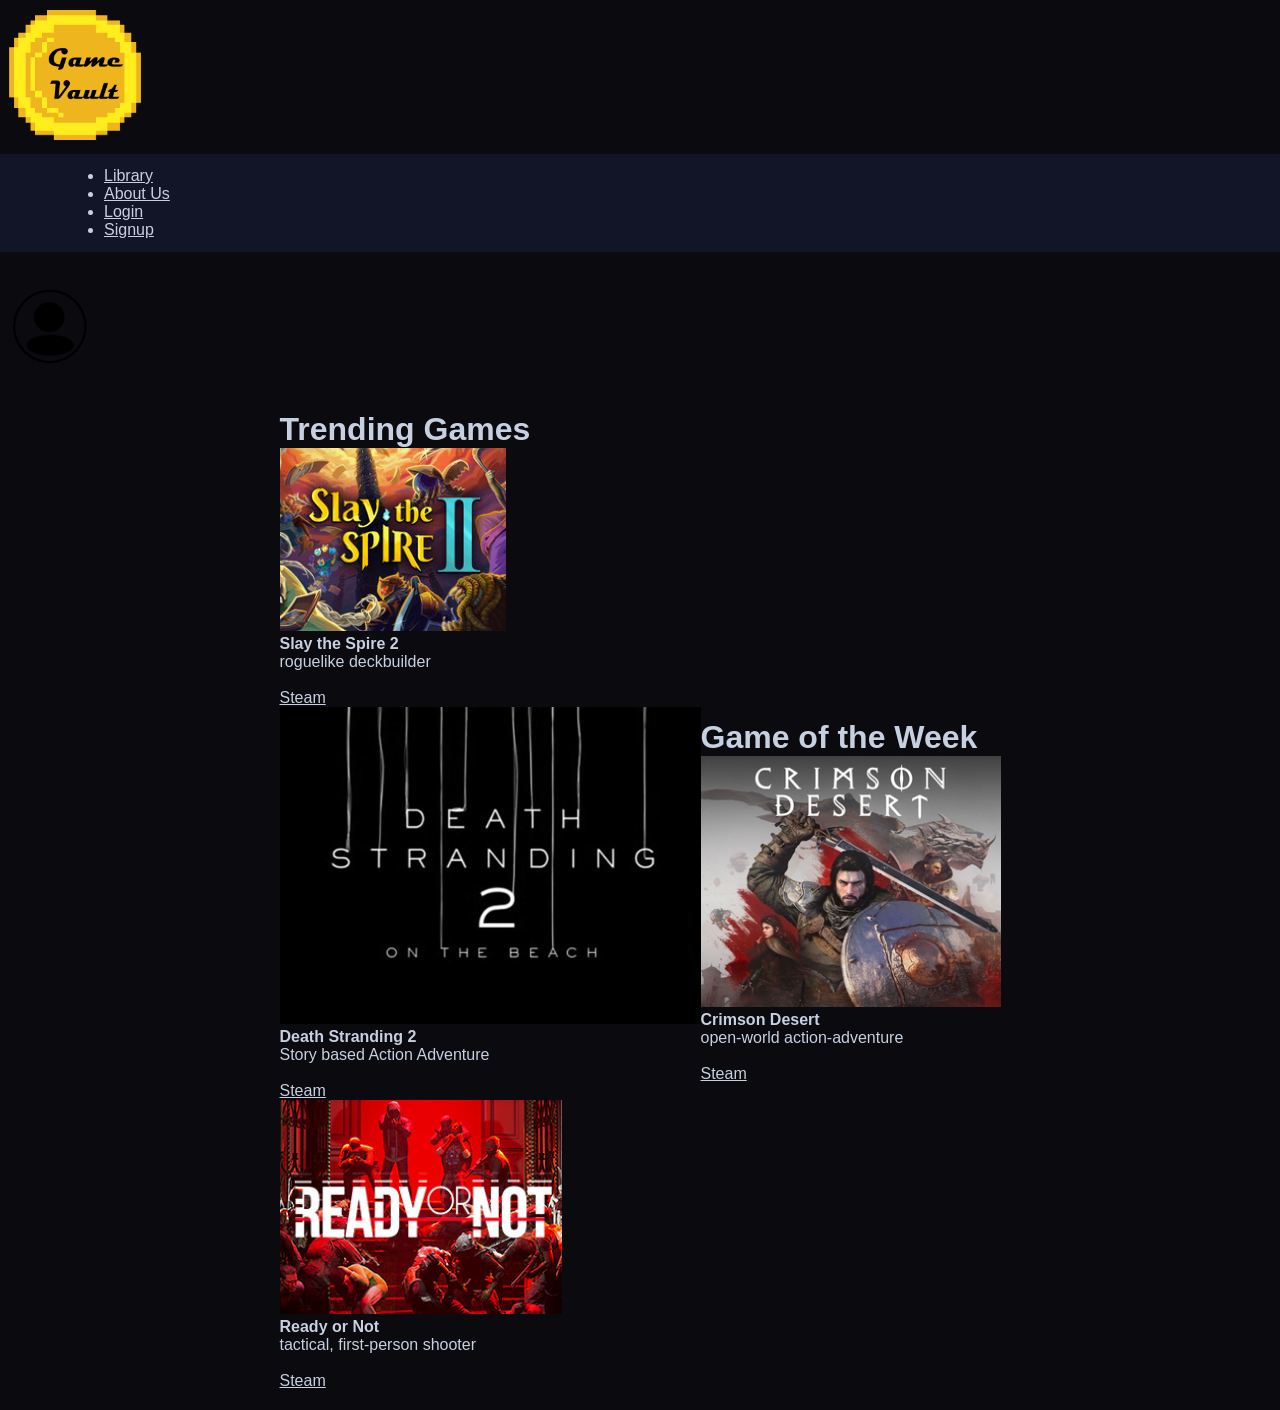
<file: index.html>
<!DOCTYPE html>
<html lang="en">
<head>
    <meta charset="UTF-8">
    <meta name="viewport" content="width=device-width, initial-scale=1.0">
    <title>Document</title>
    <link rel="preconnect" href="https://fonts.googleapis.com">
    <link rel="preconnect" href="https://fonts.gstatic.com" crossorigin>
    <link href="https://fonts.googleapis.com/css2?family=Bitcount+Prop+Double:wght@100..900&family=Press+Start+2P&display=swap" rel="stylesheet">
    <link rel="stylesheet" href="style.css">
</head>
<body>
    <div class="header">
        <div class="headerLogo">
            <a href="index.html">
                <img src="images/labLogo.png" alt="dev" width="150" height="150">
            </a>
        </div>
        <div class="headerNav">
            <nav class="navBar">
                <ul>
                    <li><a href="content.html">Library</a></li>
                    <li><a href="about.html">About Us</a></li>
                    <li><a href="login.html">Login</a></li>
                    <li><a href="signup.html">Signup</a></li>
                </ul>
            </nav>
        </div>
        <div class="usrIcon">
            <a href="account.html"><img src="images/icon.png" alt="dev" width="100px" height="100px"></a>
        </div>
    </div>
    <div class="homePage">
        <div class="popularTitles">
            <h1 class="bodyTitle">Trending Games</h1>
            <div class="titleList">
                <div class="title">
                    <img class="titleImg" src="images/stsPopGame.png" alt="dev" >
                    <p class="titleDesc"><b>Slay the Spire 2</b><br>roguelike deckbuilder</p><br>
                    <a href="https://store.steampowered.com/app/2868840/Slay_the_Spire_2/">Steam</a>
                </div>
                <div class="title">
                    <img class="titleImg" src="images/ds2PopGame.png" alt="dev">
                    <p class="titleDesc"><b>Death Stranding 2</b><br>Story based Action Adventure</p><br>
                    <a href="https://store.steampowered.com/app/3280350/DEATH_STRANDING_2_ON_THE_BEACH/">Steam</a>

                </div>
                <div class="title">
                    <img class="titleImg" src="images/rorPopGame.png" alt="dev">
                    <p class="titleDesc"><b>Ready or Not</b> <br>tactical, first-person shooter</p><br>
                    <a href="https://store.steampowered.com/app/1144200/Ready_or_Not/">Steam</a>
                </div>
            </div>
        </div>
        <div class="featuredGame">
            <h1 class="bodyTitle">Game of the Week</h1>
                <div class="title">
                    <img class="titleImg" src="images/cdPopGame.png" alt="dev">
                    <p class="titleDesc"><b>Crimson Desert</b><br>open-world action-adventure</p><br>
                    <a href="https://store.steampowered.com/app/3321460/Crimson_Desert/">Steam</a>
                </div>
        </div>
    </div>
    
</body>
</html>
</file>
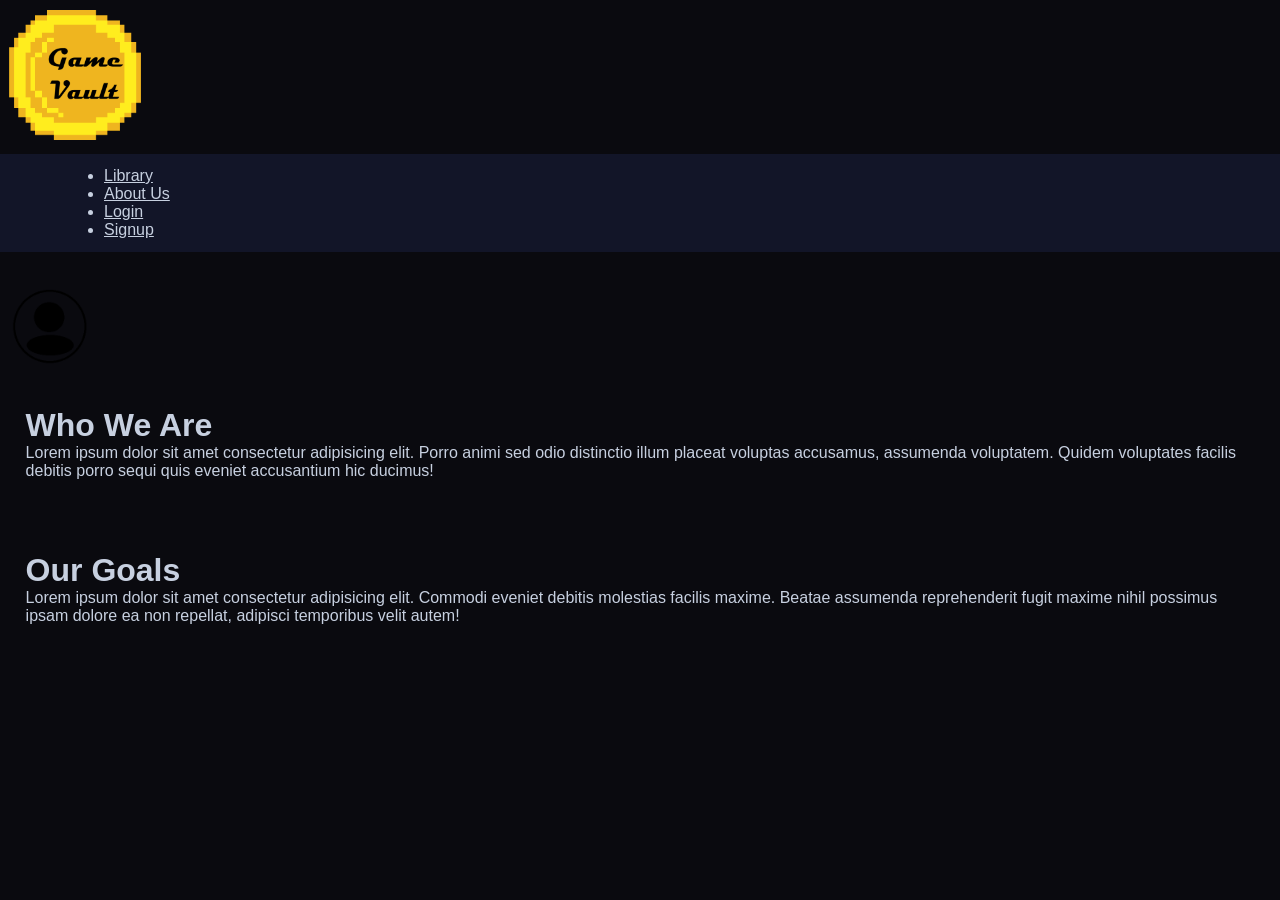
<file: about.html>
<!DOCTYPE html>
<html lang="en">
<head>
    <meta charset="UTF-8">
    <meta name="viewport" content="width=device-width, initial-scale=1.0">
    <title>Document</title>
    <link rel="preconnect" href="https://fonts.googleapis.com">
    <link rel="preconnect" href="https://fonts.gstatic.com" crossorigin>
    <link href="https://fonts.googleapis.com/css2?family=Bitcount+Prop+Double:wght@100..900&family=Press+Start+2P&display=swap" rel="stylesheet">
    <link rel="stylesheet" href="style.css">
</head>
<body>
    <div class="header">
        <div class="headerLogo">
            <a href="index.html">
                <img src="images/labLogo.png" alt="dev" width="150" height="150">
            </a>
        </div>
        <div class="headerNav">
            <nav class="navBar">
                <ul>
                    <li><a href="content.html">Library</a></li>
                    <li><a href="about.html">About Us</a></li>
                    <li><a href="login.html">Login</a></li>
                    <li><a href="signup.html">Signup</a></li>
                </ul>
            </nav>
        </div>
        <div class="usrIcon">
            <a href="account.html"><img src="images/icon.png" alt="dev" width="100px" height="100px"></a>
        </div>
    </div>
    <div class="aboutDes">
        <h1 class="bodyTitle">Who We Are</h1>
        <p>Lorem ipsum dolor sit amet consectetur adipisicing elit. Porro animi sed odio distinctio illum placeat voluptas accusamus, assumenda voluptatem. Quidem voluptates facilis debitis porro sequi quis eveniet accusantium hic ducimus!</p><br><br><br><br>
        <h1 class="bodyTitle">Our Goals</h1>
        <p>Lorem ipsum dolor sit amet consectetur adipisicing elit. Commodi eveniet debitis molestias facilis maxime. Beatae assumenda reprehenderit fugit maxime nihil possimus ipsam dolore ea non repellat, adipisci temporibus velit autem!</p>
    </div>
</body>
</html>
</file>
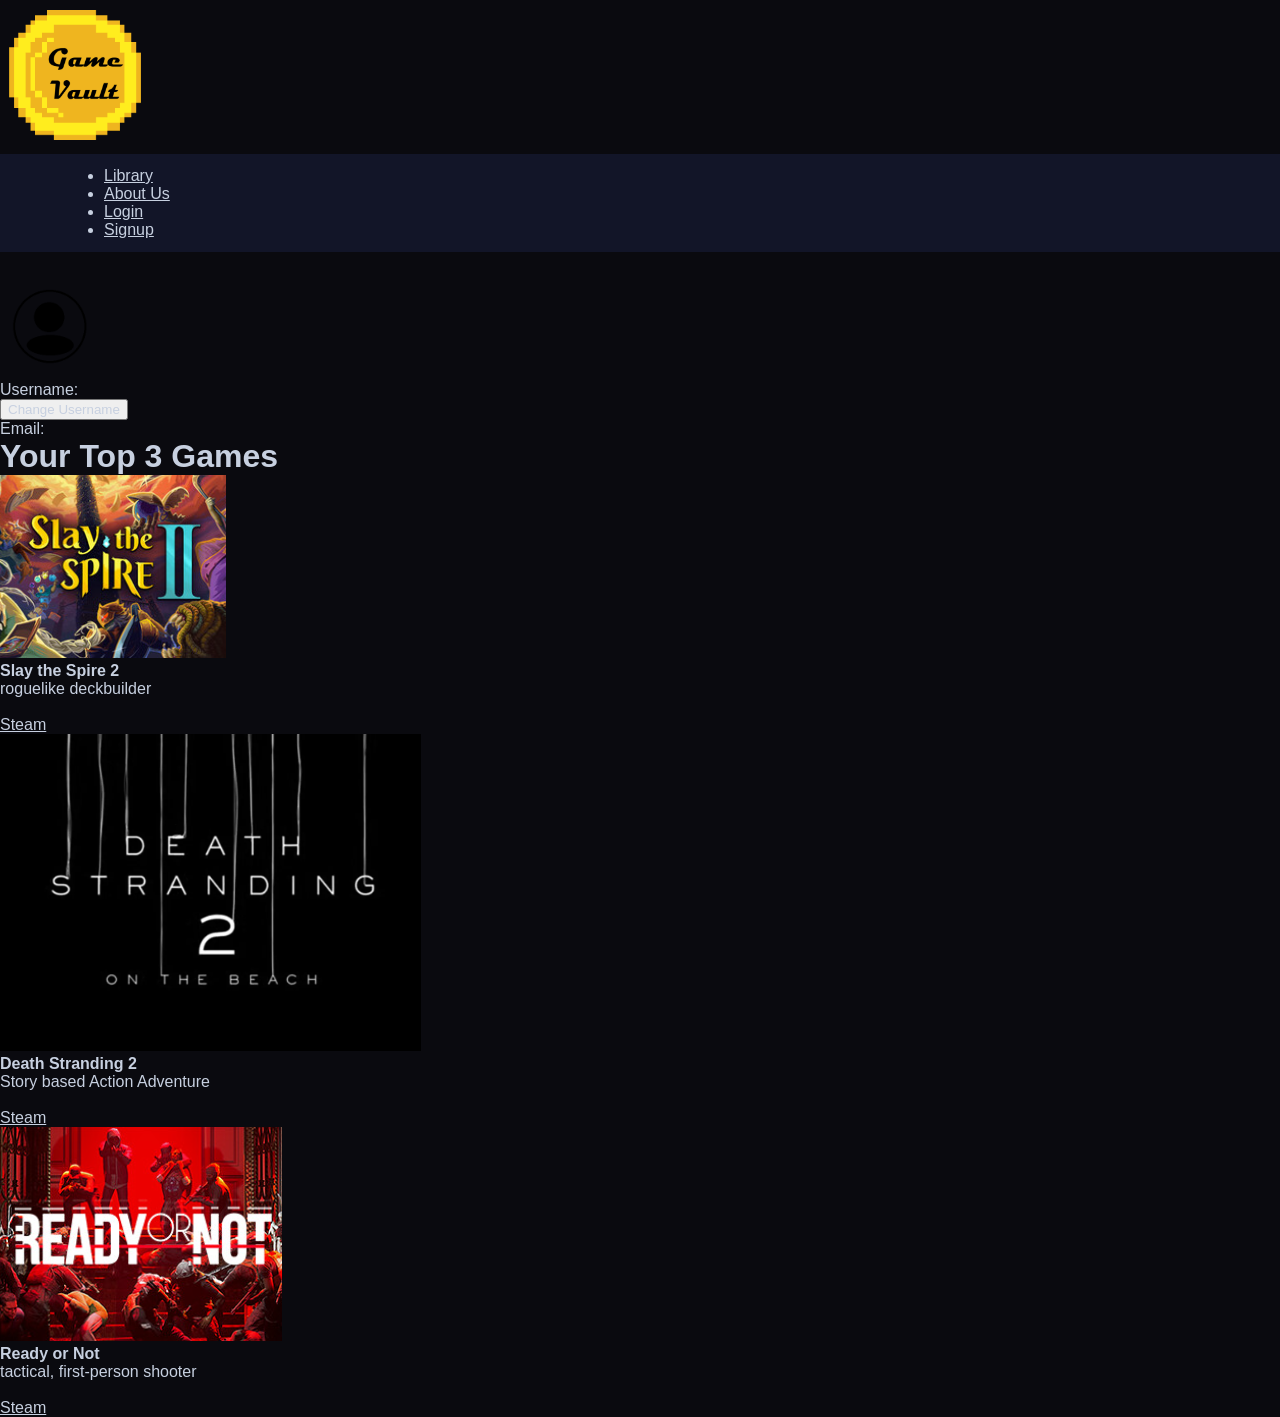
<file: account.html>
<!DOCTYPE html>
<html lang="en">
<head>
    <meta charset="UTF-8">
    <meta name="viewport" content="width=device-width, initial-scale=1.0">
    <title>Document</title>
    <link rel="preconnect" href="https://fonts.googleapis.com">
    <link rel="preconnect" href="https://fonts.gstatic.com" crossorigin>
    <link href="https://fonts.googleapis.com/css2?family=Bitcount+Prop+Double:wght@100..900&family=Press+Start+2P&display=swap" rel="stylesheet">
    <link rel="stylesheet" href="style.css">
</head>
<body>
    <div class="header">
        <div class="headerLogo">
            <a href="index.html">
                <img src="images/labLogo.png" alt="dev" width="150" height="150">
            </a>
        </div>
        <div class="headerNav">
            <nav class="navBar">
                <ul>
                    <li><a href="content.html">Library</a></li>
                    <li><a href="about.html">About Us</a></li>
                    <li><a href="login.html">Login</a></li>
                    <li><a href="signup.html">Signup</a></li>
                </ul>
            </nav>
        </div>
        <div class="usrIcon">
            <a href="account.html"><img src="images/icon.png" alt="dev" width="100px" height="100px"></a>
        </div>

    </div>
    <div class="accountBody">
        <div class="uName">
            <p>Username: </p> 
            <button>Change Username</button>
        </div>
        <div class="email">
            <p>Email: </p>
        </div>
        <div>
            <h1 class="bodyTitle">Your Top 3 Games</h1>
            <div class="titleList">
                <div class="title">
                    <img class="titleImg" src="images/stsPopGame.png" alt="dev" >
                    <p class="titleDesc"><b>Slay the Spire 2</b><br>roguelike deckbuilder</p><br>
                    <a href="https://store.steampowered.com/app/2868840/Slay_the_Spire_2/">Steam</a>
                </div>
                <div class="title">
                    <img class="titleImg" src="images/ds2PopGame.png" alt="dev">
                    <p class="titleDesc"><b>Death Stranding 2</b><br>Story based Action Adventure</p><br>
                    <a href="https://store.steampowered.com/app/3280350/DEATH_STRANDING_2_ON_THE_BEACH/">Steam</a>

                </div>
                <div class="title">
                    <img class="titleImg" src="images/rorPopGame.png" alt="dev">
                    <p class="titleDesc"><b>Ready or Not</b> <br>tactical, first-person shooter</p><br>
                    <a href="https://store.steampowered.com/app/1144200/Ready_or_Not/">Steam</a>
                </div>
            </div>
        </div>
    </div>
</body>
</html>
</file>
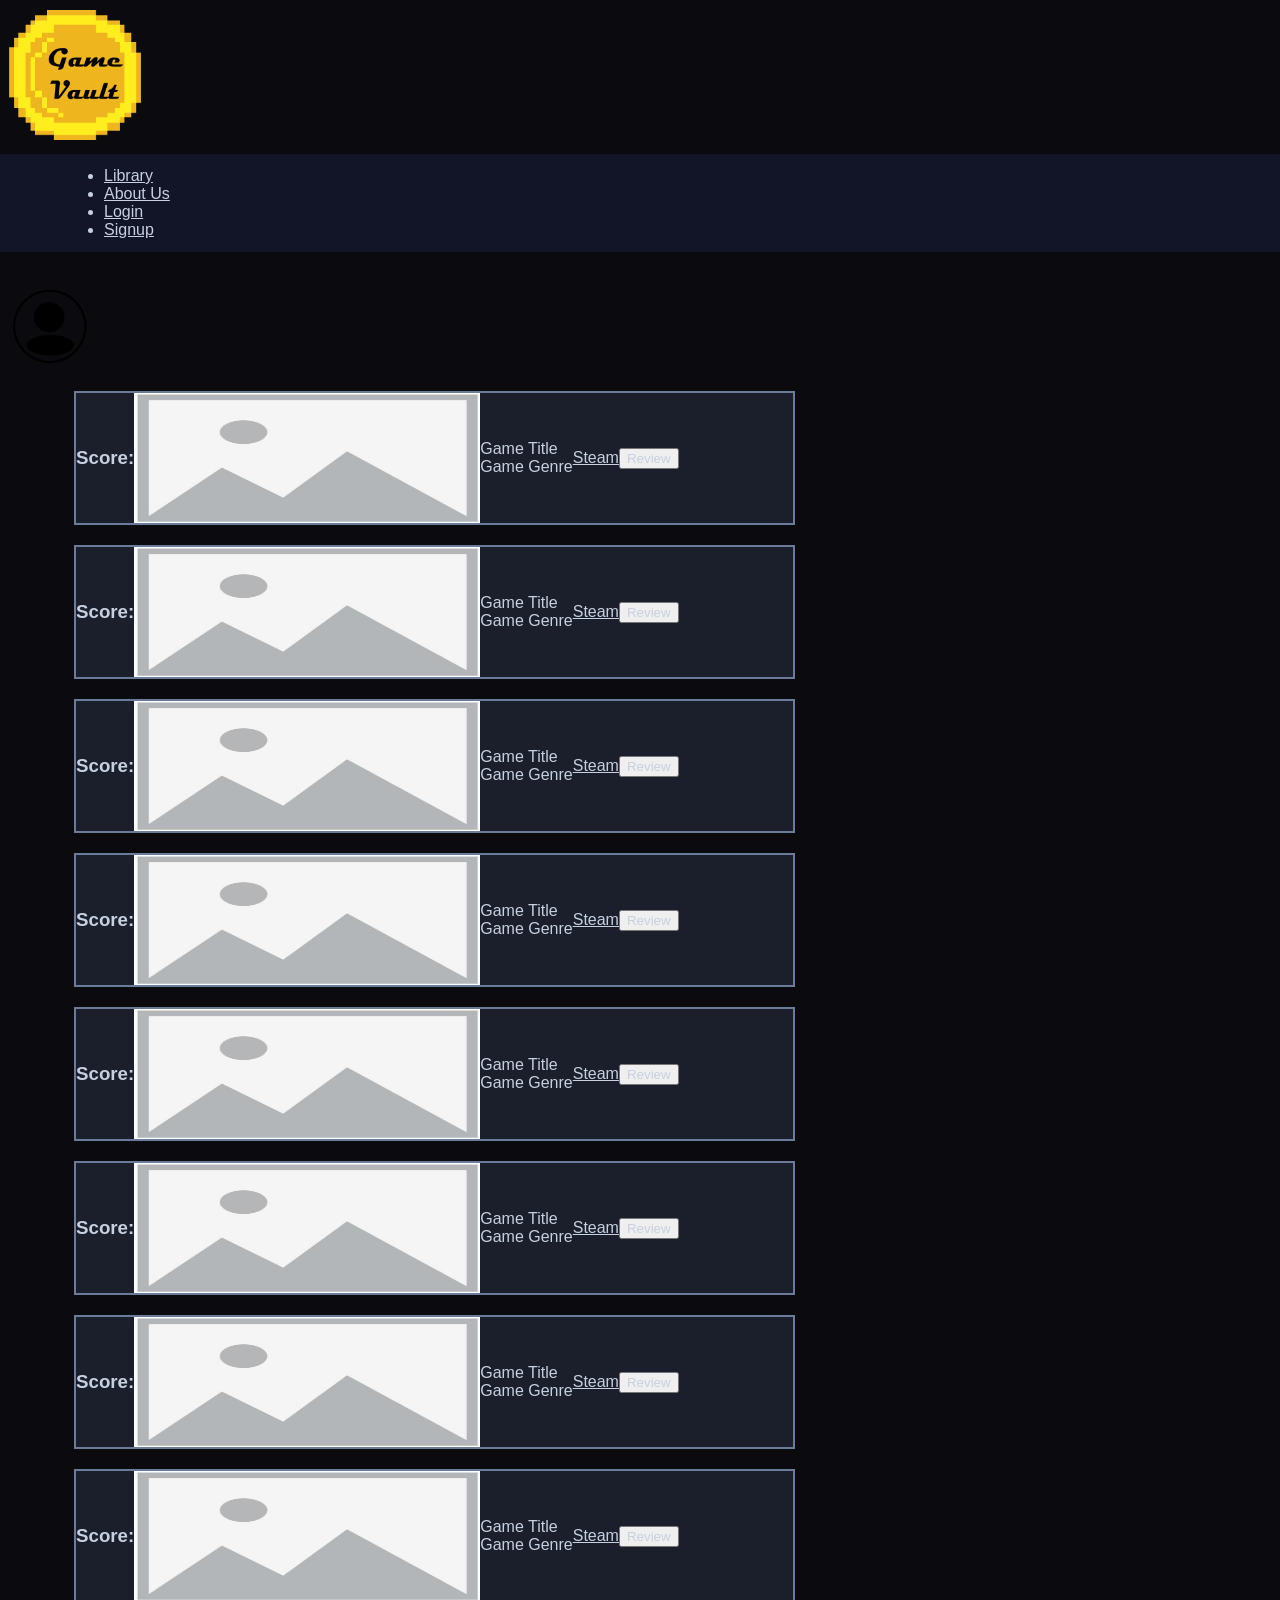
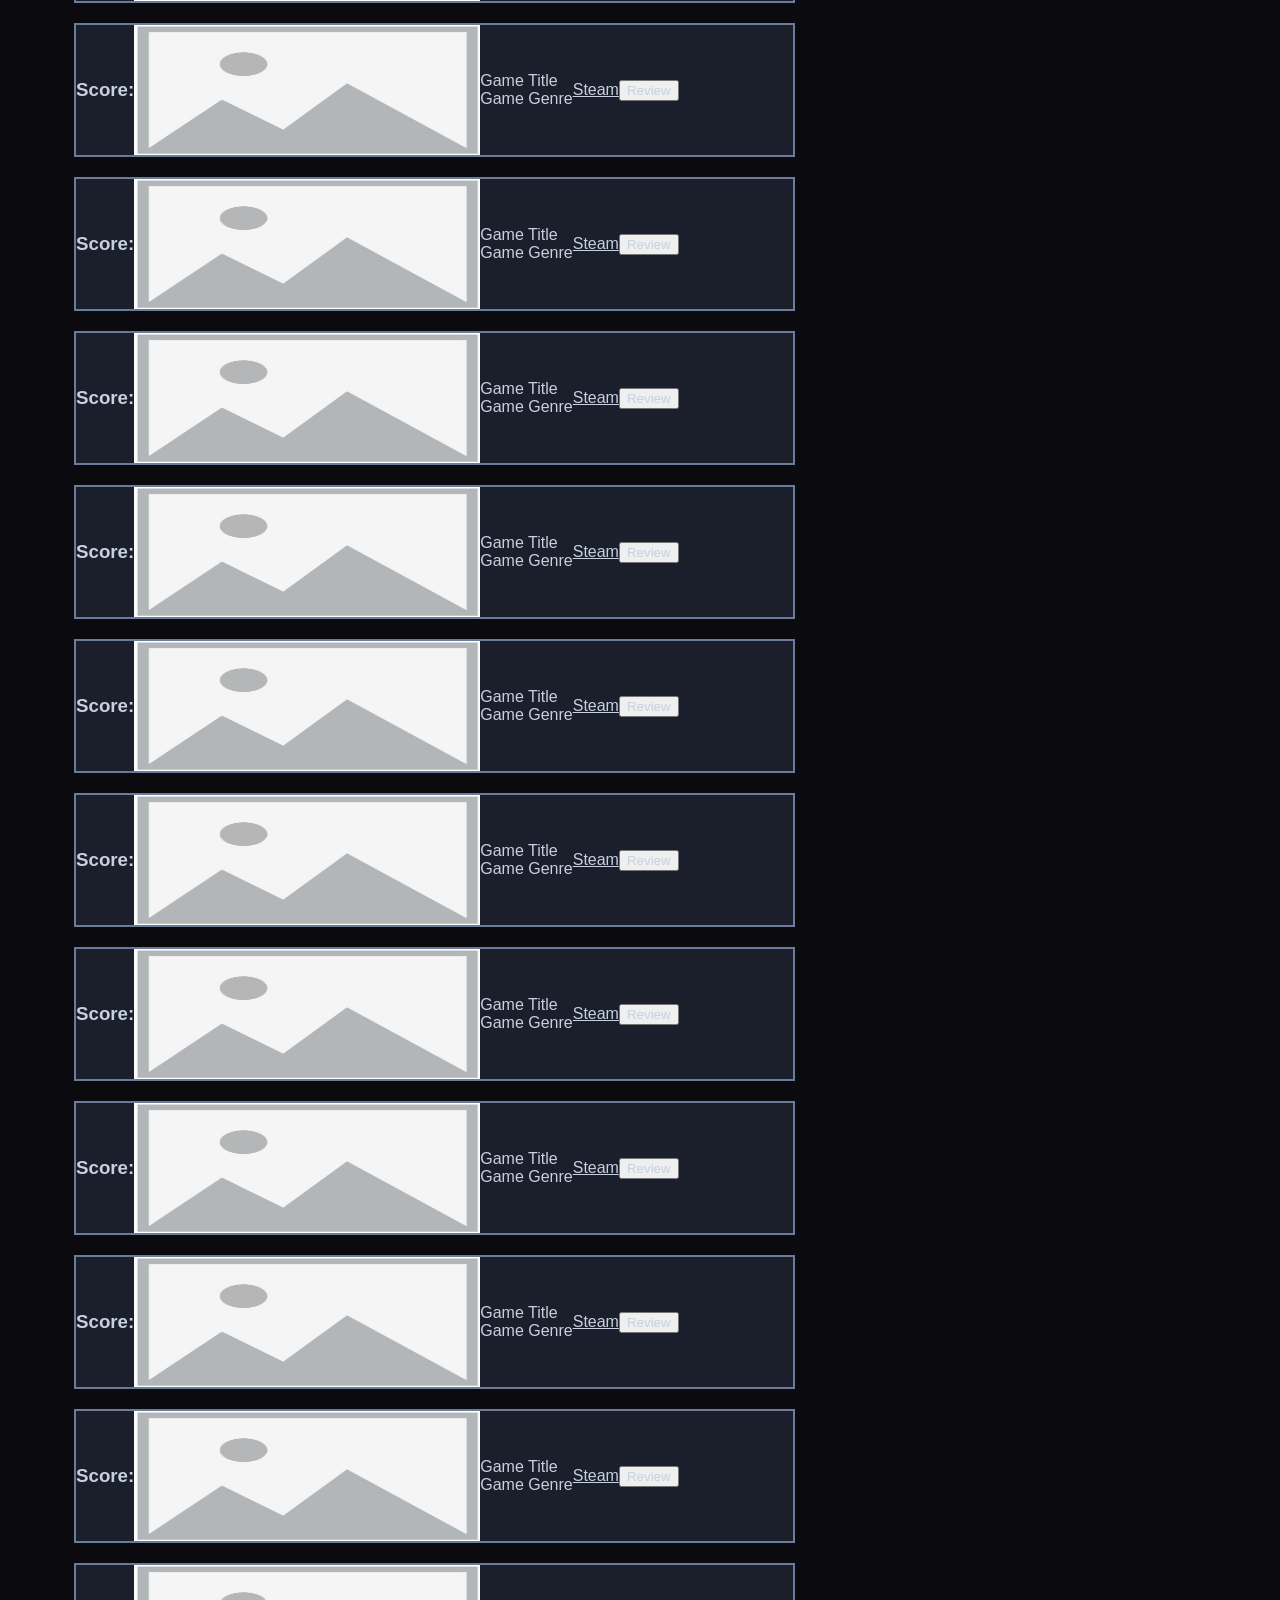
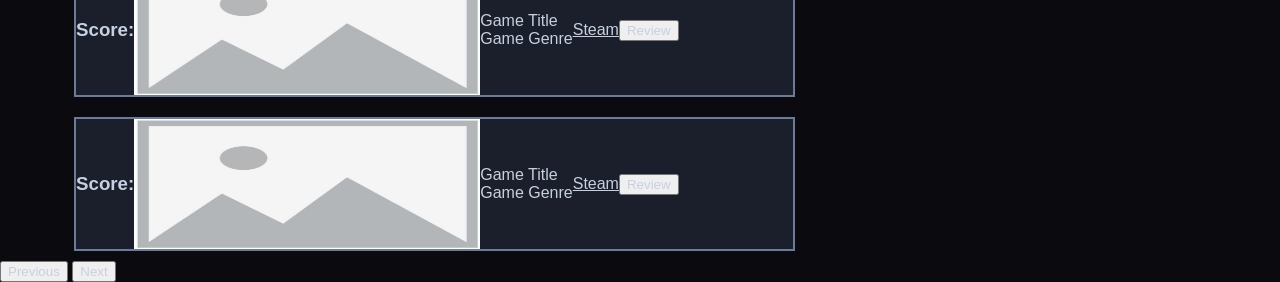
<file: content.html>
<!DOCTYPE html>
<html lang="en">
<head>
    <meta charset="UTF-8">
    <meta name="viewport" content="width=device-width, initial-scale=1.0">
    <title>Document</title>
    <link rel="preconnect" href="https://fonts.googleapis.com">
    <link rel="preconnect" href="https://fonts.gstatic.com" crossorigin>
    <link href="https://fonts.googleapis.com/css2?family=Bitcount+Prop+Double:wght@100..900&family=Press+Start+2P&display=swap" rel="stylesheet">
    <link rel="stylesheet" href="style.css">
</head>
<body>
    <div class="header">
        <div class="headerLogo">
            <a href="index.html">
                <img src="images/labLogo.png" alt="dev" width="150" height="150">
            </a>
        </div>
        <div class="headerNav">
            <nav class="navBar">
                <ul>
                    <li><a href="content.html">Library</a></li>
                    <li><a href="about.html">About Us</a></li>
                    <li><a href="login.html">Login</a></li>
                    <li><a href="signup.html">Signup</a></li>
                </ul>
            </nav>
        </div>
        <div class="usrIcon">
            <a href="account.html"><img src="images/icon.png" alt="dev" width="100px" height="100px"></a>
        </div>
    </div>
    <div class="libList">
        <div class="libTitle">
            <h3>Score:</h3>
            <img src="images/tmp.png" alt="dev" >
            <p class="titleDesc">Game Title<br>Game Genre</p><br>
            <a href="">Steam</a>
            <button>Review</button>
        </div>
        <div class="libTitle">
            <h3>Score:</h3>
            <img src="images/tmp.png" alt="dev">
            <p class="titleDesc">Game Title<br>Game Genre</p><br>
            <a href="">Steam</a>
            <button>Review</button>

        </div>
        <div class="libTitle">
            <h3>Score:</h3>
            <img  src="images/tmp.png" alt="dev">
            <p class="titleDesc">Game Title<br>Game Genre</p><br>
            <a href="">Steam</a>
            <button>Review</button>
        </div>
        <div class="libTitle">
            <h3>Score:</h3>
            <img src="images/tmp.png" alt="dev" >
            <p class="titleDesc">Game Title<br>Game Genre</p><br>
            <a href="">Steam</a>
            <button>Review</button>
        </div>
        <div class="libTitle">
            <h3>Score:</h3>
            <img src="images/tmp.png" alt="dev">
            <p class="titleDesc">Game Title<br>Game Genre</p><br>
            <a href="">Steam</a>
            <button>Review</button>

        </div>
        <div class="libTitle">
            <h3>Score:</h3>
            <img  src="images/tmp.png" alt="dev">
            <p class="titleDesc">Game Title<br>Game Genre</p><br>
            <a href="">Steam</a>
            <button>Review</button>
        </div>
        <div class="libTitle">
            <h3>Score:</h3>
            <img src="images/tmp.png" alt="dev" >
            <p class="titleDesc">Game Title<br>Game Genre</p><br>
            <a href="">Steam</a>
            <button>Review</button>
        </div>
        <div class="libTitle">
            <h3>Score:</h3>
            <img src="images/tmp.png" alt="dev">
            <p class="titleDesc">Game Title<br>Game Genre</p><br>
            <a href="">Steam</a>
            <button>Review</button>

        </div>
        <div class="libTitle">
            <h3>Score:</h3>
            <img  src="images/tmp.png" alt="dev">
            <p class="titleDesc">Game Title<br>Game Genre</p><br>
            <a href="">Steam</a>
            <button>Review</button>
        </div>
        <div class="libTitle">
            <h3>Score:</h3>
            <img src="images/tmp.png" alt="dev" >
            <p class="titleDesc">Game Title<br>Game Genre</p><br>
            <a href="">Steam</a>
            <button>Review</button>
        </div>
        <div class="libTitle">
            <h3>Score:</h3>
            <img src="images/tmp.png" alt="dev">
            <p class="titleDesc">Game Title<br>Game Genre</p><br>
            <a href="">Steam</a>
            <button>Review</button>

        </div>
        <div class="libTitle">
            <h3>Score:</h3>
            <img  src="images/tmp.png" alt="dev">
            <p class="titleDesc">Game Title<br>Game Genre</p><br>
            <a href="">Steam</a>
            <button>Review</button>
        </div>
        <div class="libTitle">
            <h3>Score:</h3>
            <img src="images/tmp.png" alt="dev" >
            <p class="titleDesc">Game Title<br>Game Genre</p><br>
            <a href="">Steam</a>
            <button>Review</button>
        </div>
        <div class="libTitle">
            <h3>Score:</h3>
            <img src="images/tmp.png" alt="dev">
            <p class="titleDesc">Game Title<br>Game Genre</p><br>
            <a href="">Steam</a>
            <button>Review</button>

        </div>
        <div class="libTitle">
            <h3>Score:</h3>
            <img  src="images/tmp.png" alt="dev">
            <p class="titleDesc">Game Title<br>Game Genre</p><br>
            <a href="">Steam</a>
            <button>Review</button>
        </div>
        <div class="libTitle">
            <h3>Score:</h3>
            <img src="images/tmp.png" alt="dev" >
            <p class="titleDesc">Game Title<br>Game Genre</p><br>
            <a href="">Steam</a>
            <button>Review</button>
        </div>
        <div class="libTitle">
            <h3>Score:</h3>
            <img src="images/tmp.png" alt="dev">
            <p class="titleDesc">Game Title<br>Game Genre</p><br>
            <a href="">Steam</a>
            <button>Review</button>

        </div>
        <div class="libTitle">
            <h3>Score:</h3>
            <img  src="images/tmp.png" alt="dev">
            <p class="titleDesc">Game Title<br>Game Genre</p><br>
            <a href="">Steam</a>
            <button>Review</button>
        </div>
        <div class="libTitle">
            <h3>Score:</h3>
            <img src="images/tmp.png" alt="dev" >
            <p class="titleDesc">Game Title<br>Game Genre</p><br>
            <a href="">Steam</a>
            <button>Review</button>
        </div>
        <div class="libTitle">
            <h3>Score:</h3>
            <img src="images/tmp.png" alt="dev">
            <p class="titleDesc">Game Title<br>Game Genre</p><br>
            <a href="">Steam</a>
            <button>Review</button>
        </div>
    </div>
    <div class="traversal">
        <button class="pageBtn">Previous</button>
        <button class="pageBtn">Next</button>
    </div>

</body>
</html>
</file>
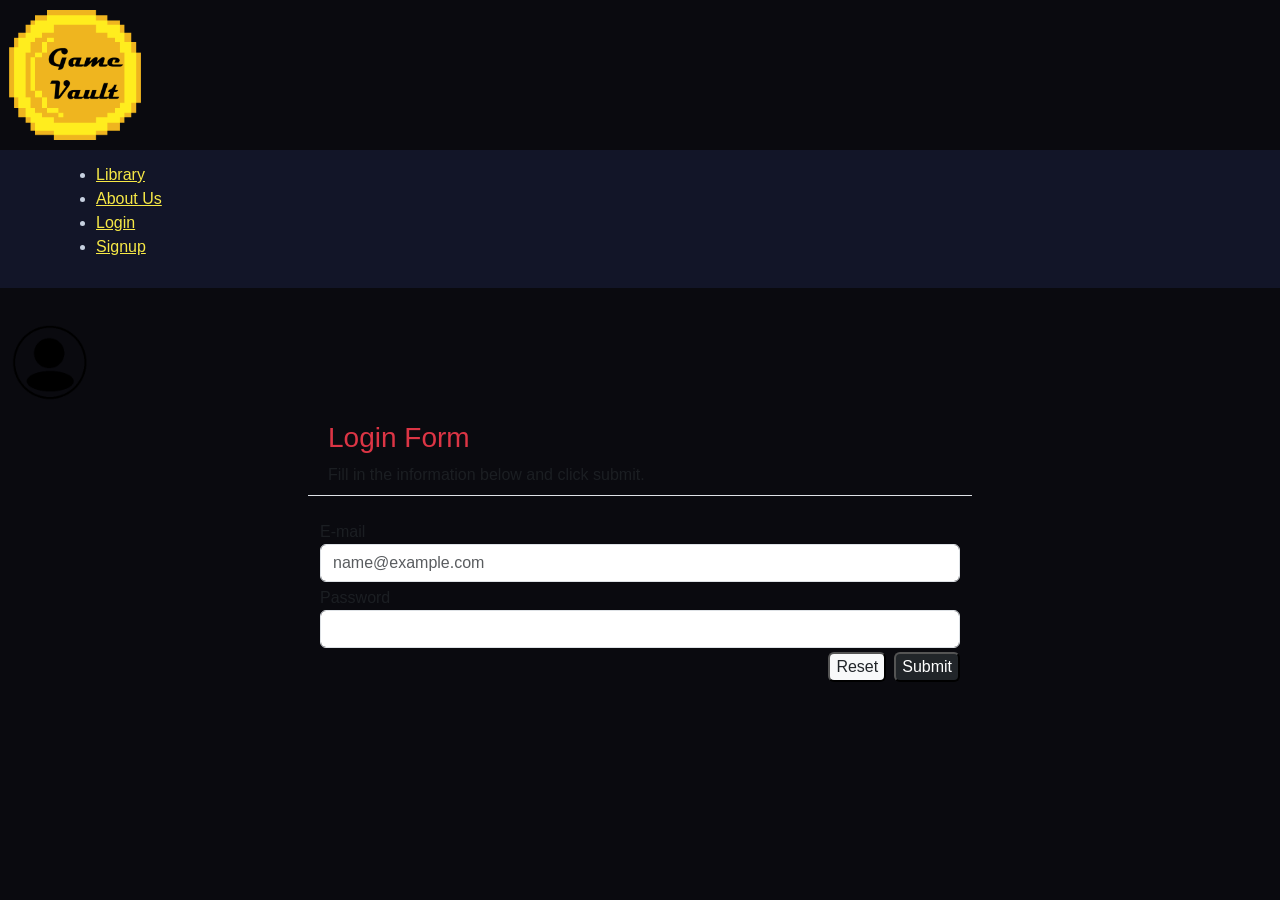
<file: login.html>
<!DOCTYPE html>
<html lang="en">
<head>
    <meta charset="UTF-8">
    <meta name="viewport" content="width=device-width, initial-scale=1.0">
    <title>Document</title>
    <link href="https://cdn.jsdelivr.net/npm/bootstrap@5.3.3/dist/css/bootstrap.min.css" rel="stylesheet">
    <link rel="preconnect" href="https://fonts.googleapis.com">
    <link rel="preconnect" href="https://fonts.gstatic.com" crossorigin>
    <link href="https://fonts.googleapis.com/css2?family=Bitcount+Prop+Double:wght@100..900&family=Press+Start+2P&display=swap" rel="stylesheet">
    <link rel="stylesheet" href="style.css">
</head>
<script src="https://cdn.jsdelivr.net/npm/bootstrap@5.2.1/dist/js/bootstrap.bundle.min.js"></script>
<body>
    <div class="header">
        <div class="headerLogo">
            <a href="index.html">
                <img src="images/labLogo.png" alt="dev" width="150" height="150">
            </a>
        </div>
        <div class="headerNav">
            <nav class="navBar">
                <ul>
                    <li><a href="content.html" style="color: rgb(247, 233, 70);">Library</a></li>
                    <li><a href="about.html" style="color: rgb(247, 233, 70);">About Us</a></li>
                    <li><a href="login.html" style="color: rgb(247, 233, 70);">Login</a></li>
                    <li><a href="signup.html" style="color: rgb(247, 233, 70);">Signup</a></li>
                </ul>
            </nav>
        </div>
        <div class="usrIcon">
            <a href="account.html"><img src="images/icon.png" alt="dev" width="100px" height="100px"></a>
        </div>
    </div>
    <div class="d-flex align-items-center justify-content-center">
        <form class="w-50 ">
            <div class="row mb-4 p-2 border-bottom">
                <div class="col-lg-11">
                    <h3 class="text-danger">Login Form</h3>
                    <p class="text-muted mb-0">Fill in the information below and click submit.</p>
                </div>
            </div>


            <div class="row mb-1">
                <div class="col-lg-12">
                    <label class="text-muted" for="email">E-mail</label><br>
                    <input class="form-control" id="txtBox" type="text" id="email" name="email" placeholder="name@example.com"/>
                </div>
            </div>

            <div class="row mb-1">
                <div class="col-lg-12">
                    <label class="text-muted" for="email">Password</label><br>
                    <input class="form-control" id="txtBox" type="password" id="password" name="password"/>
                </div>
            </div>

            <div class="row mb-1">
                <div class="col-lg-9"></div>
                <div class="col-lg-3 d-flex justify-content-end">
                    <input class="ms-2 rounded bg-light text-dark" type="reset" id="reset" value="Reset">
                    <input class="ms-2 rounded text-white bg-dark" type="submit" id="submit" value="Submit">
                </div>
            </div>
        </form>
    </div>
</body>
</html>
</file>
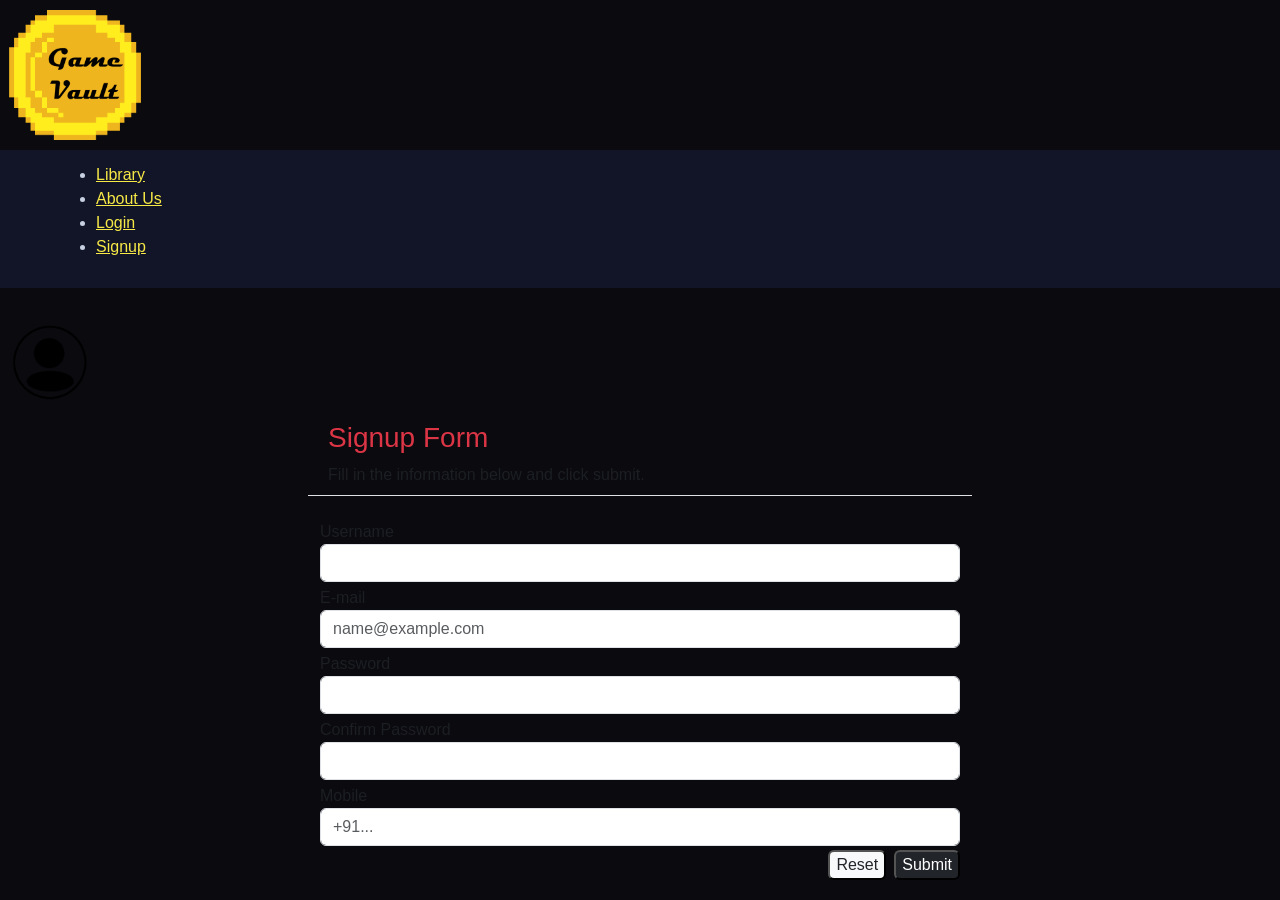
<file: signup.html>
<!DOCTYPE html>
<html lang="en">
<head>
    <meta charset="UTF-8">
    <meta name="viewport" content="width=device-width, initial-scale=1.0">
    <title>Document</title>
    <link href="https://cdn.jsdelivr.net/npm/bootstrap@5.3.3/dist/css/bootstrap.min.css" rel="stylesheet">
    <link rel="preconnect" href="https://fonts.googleapis.com">
    <link rel="preconnect" href="https://fonts.gstatic.com" crossorigin>
    <link href="https://fonts.googleapis.com/css2?family=Bitcount+Prop+Double:wght@100..900&family=Press+Start+2P&display=swap" rel="stylesheet">
    <link rel="stylesheet" href="style.css">
</head>
<script src="https://cdn.jsdelivr.net/npm/bootstrap@5.2.1/dist/js/bootstrap.bundle.min.js"></script>
<body>
    <div class="header">
        <div class="headerLogo">
            <a href="index.html">
                <img src="images/labLogo.png" alt="dev" width="150" height="150">
            </a>
        </div>
        <div class="headerNav">
            <nav class="navBar">
                <ul>
                    <li><a href="content.html" style="color: rgb(247, 233, 70);">Library</a></li>
                    <li><a href="about.html" style="color: rgb(247, 233, 70);">About Us</a></li>
                    <li><a href="login.html" style="color: rgb(247, 233, 70);">Login</a></li>
                    <li><a href="signup.html" style="color: rgb(247, 233, 70);">Signup</a></li>
                </ul>
            </nav>
        </div>
        <div class="usrIcon">
            <a href="account.html"><img src="images/icon.png" alt="dev" width="100px" height="100px"></a>
        </div>
    </div>
    <div class="d-flex align-items-center justify-content-center">
        <form class="w-50 ">
            <div class="row mb-4 p-2 border-bottom">
                <div class="col-lg-11">
                    <h3 class="text-danger">Signup Form</h3>
                    <p class="text-muted mb-0">Fill in the information below and click submit.</p>
                </div>
            </div>

            <div class="row mb-1">
                <div class="col-lg-12">
                    <label class="text-muted" for="email">Username</label><br>
                    <input class="form-control" id="txtBox" type="text" id="username" name="username"/>
                </div>
            </div>

            <div class="row mb-1">
                <div class="col-lg-12">
                    <label class="text-muted" for="email">E-mail</label><br>
                    <input class="form-control" id="txtBox" type="text" id="email" name="email" placeholder="name@example.com"/>
                </div>
            </div>

            <div class="row mb-1">
                <div class="col-lg-12">
                    <label class="text-muted" for="email">Password</label><br>
                    <input class="form-control" id="txtBox" type="password" id="password" name="password"/>
                </div>
            </div>

            <div class="row mb-1">
                <div class="col-lg-12">
                    <label class="text-muted" for="email">Confirm Password</label><br>
                    <input class="form-control" id="txtBox" type="password" id="password" name="password"/>
                </div>
            </div>

            <div class="row mb-1">
                <div class="col-lg-12">
                    <label class="text-muted" for="mobile">Mobile</label><br>
                    <input class="form-control" id="txtBox" type="text" id="mobile" name="mobile" required pattern="[0-9]+" oninput="this.value = this.value.replace(/[^0-9]/g, '')" placeholder="+91..."/>
                </div>
            </div>

            <div class="row mb-1">
                <div class="col-lg-9"></div>
                <div class="col-lg-3 d-flex justify-content-end">
                    <input class="ms-2 rounded bg-light text-dark" type="reset" id="reset" value="Reset">
                    <input class="ms-2 rounded text-white bg-dark" type="submit" id="submit" value="Submit">
                </div>
            </div>
        </form>
    </div>
</body>
</html>
</file>
<file: style.css>
/* ---------------------------------------------------
   GLOBAL RESET + TYPOGRAPHY
--------------------------------------------------- */
* {
    font-family: "Audiowide", sans-serif;
    color: #C7D0E0; /* Unified Cool Gray */
    margin: 0;
}

body {
    background-color: #0A0A0F;
}

/* ---------------------------------------------------
   BUTTONS — Neon Violet + Cyan Glow
--------------------------------------------------- */
.btn {
    width: 5rem;
    background-color: #8A2BE2; /* Electric Violet */
    padding: 5px 10px;
    border: 1px solid #00E0FF;
    color: #FFFFFF;
    box-shadow: 0 0 12px #8A2BE2;
    text-decoration: none;
    transition: 0.2s ease;
}

.btn:hover {
    background-color: #9D47FF;
    box-shadow: 0 0 18px #9D47FF;
    cursor: pointer;
}

/* ---------------------------------------------------
   NAV BAR — Deep Indigo + Soft Cyan Accents
--------------------------------------------------- */
nav {
    background-color: #121528; 
    padding: 1% 5%;
    margin-bottom: 2%;
    display: flex;
    align-items: center;
    justify-content: space-between;
}

.logo {
    font-size: x-large;
    font-weight: 700;
    letter-spacing: 1px;
    color: #E4ECFF;
}

.navPages {
    list-style: none;
    display: flex;
    gap: 50%;
}

.navPages li a {
    position: relative;
    text-decoration: none;
    color: #C7D0E0;
}

.navPages li a:hover {
    text-shadow: 0 0 10px #00E0FF;
    cursor: pointer;
}

/* ---------------------------------------------------
   LOGIN FORM — Gunmetal Panels + Cyan Focus
--------------------------------------------------- */
.frmBox {
    display: flex;
    align-items: center;
    width: 30%;
    padding: 2rem;
    background: #1A1F2B;
    border-radius: 16px;
    box-shadow: 0 0 25px #00E0FF55; 
    color: #C7D0E0;
}

.frm {
    display: flex;
    flex-direction: column;
    padding: 4%;
}

.frmInput input {
    width: 100%;
    padding: 14px;
    margin-bottom: 18px;
    background: #131629; 
    border: 1px solid #2A2F3F;
    border-radius: 10px;
    color: #E4ECFF;
    font-size: 15px;
    outline: none;
    transition: 0.2s ease;
}

.frmInput input:focus {
    border-color: #00E0FF;
    box-shadow: 0 0 8px #00E0FF;
}

.frmBtn {
    display: flex;
    flex-direction: row;
}

.frmBtn input {
    width: 50%;
    padding: 14px;
    margin: 1rem;
    background: #00E0FF;
    border: none;
    border-radius: 10px;
    color: #000;
    font-weight: 600;
    cursor: pointer;
    transition: 0.2s ease;
}

.frmBtn input:hover {
    box-shadow: 0 0 12px #00E0FF;
    cursor: pointer;
}

.frmBox a {
    display: block;
    margin-top: 20px;
    text-align: center;
    color: #00E0FF;
    text-decoration: none;
}

.frmBox a:hover {
    text-shadow: 0 0 10px #00E0FF;
    cursor: pointer;
}

/* ---------------------------------------------------
   INDEX PAGE
--------------------------------------------------- */
.homePage {
    margin: 20px;
    margin-top: 30px;
    display: flex;
    align-items: center;
    justify-content: center;
    height: 100%;
}

.topSet, .botSet {
    display: flex;
    margin: 10px;
}

/* ---------------------------------------------------
   GAME CARDS — Gunmetal + Cyan Hover
--------------------------------------------------- */
.gameCard {
    display: flex;
    flex-direction: column;
    width: 25%;
    height: 20rem;
    align-items: center;
    text-align: center;
    background-color: #1A1F2B;
    border: 2px solid transparent;
    padding: 30px 40px;
    border-radius: 10px;
    transition: 0.2s ease;
    margin: 1rem;
}

.gameCard:hover {
    border: 2px solid #00E0FF;
    box-shadow: 0 0 15px #00E0FF;
    cursor: pointer;
}

.gameCard img {
    width: 346px;
    height: 130px;
    object-fit: cover;
    object-position: center;
    margin-right: 10px;
}

/* ---------------------------------------------------
   INFO TAGS — Violet Accent (Unified)
--------------------------------------------------- */
.infoBoxes {
    display: flex;
    flex-wrap: wrap;
}

.infoBoxes p {
    border: 1px solid #C03BFF;
    border-radius: 10px;
    margin: 5px;
    padding: 5px;
    color: #C03BFF;
}

/* ---------------------------------------------------
   ABOUT PAGE
--------------------------------------------------- */
.aboutDes {
    padding: 1%;
    margin: 1%;
    color: #C7D0E0;
}

/* ---------------------------------------------------
   CONTENT PAGE — Gunmetal Panels + Cool Gray Borders
--------------------------------------------------- */
.contentPg {
    display: flex;
}

.libList {
    display: flex;
    flex-direction: column;
    margin-left: 5%;
    width: 70%;
}

.libTitle {
    border: 2px solid #6A7C99;
    margin: 10px;
    width: 80%;
    background-color: #1A1F2B;
    display: flex;
    align-items: center;
}

.libTitle img {
    width: 346px;
    height: 130px;
}

.libDesc {
    display: flex;
    flex-direction: column;
    margin: 5% 0 5% 5%;
    color: #C7D0E0;
}

.frmBoxSearch {
    width: 30%;
    height: 10%;
    padding-right: 2rem;
    margin: 1%;
    background: #1A1F2B;
    border-radius: 16px;
    box-shadow: 0 0 25px #00E0FF55; 
    color: #C7D0E0;
}

/* ---------------------------------------------------
   Review Page
--------------------------------------------------- */
.frmBoxReview {
    display: flex;
    width: 50%;
    height: 50%;
    padding: 1rem;
    margin: 1%;
    background: #1A1F2B;
    border-radius: 16px;
    box-shadow: 0 0 25px #00E0FF55; 
    color: #C7D0E0;
}

.frmReview {
    display: flex;
    flex-direction: column;
    padding: 4%;
    height: 80%;
}

.frmInputTxtArea {
    width: 100%;
    height: 60%;
}

.frmInputTxtArea textarea {
    width: 100%;
    height: 90%;
}

.reviewList {
    margin: 1rem;
}

.usrReview {
    background: #222836;
    border-left: 2px solid #00E0FF55;
    padding: 1rem 1.2rem;
    margin-bottom: 1rem;
    color: #E0E0E0;
    box-shadow: 0 0 12px #00E0FF22;
    transition: transform 0.2s ease, box-shadow 0.2s ease;
}

/* ---------------------------------------------------
   Account Page
--------------------------------------------------- */
.accountBody {
    width: 50%;
}
</file>
